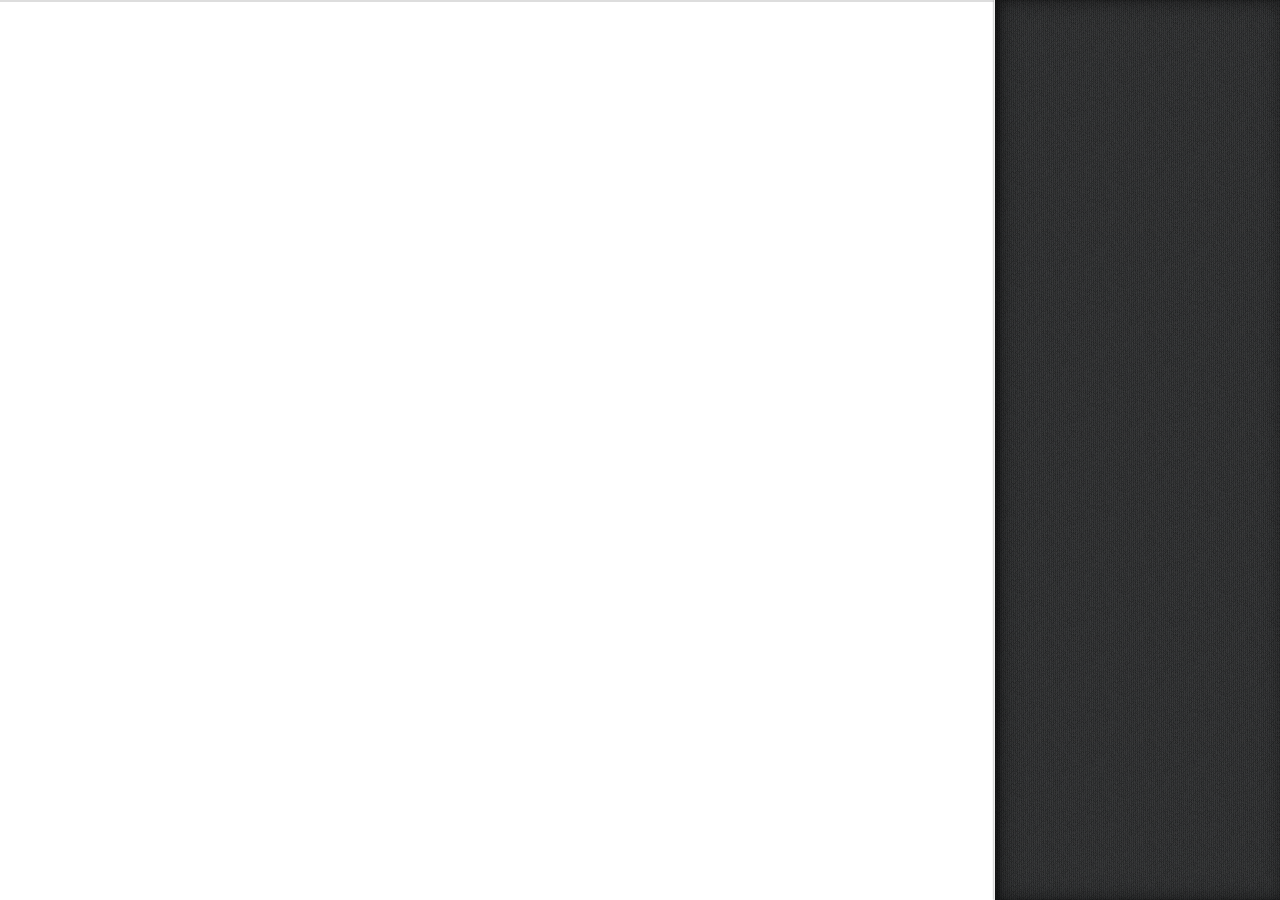
<file: weptintuc/tinymce/tests/coverage/index.html>
<!DOCTYPE html>
<html>
<head>
<meta charset="UTF-8" />
<title>Code Coverage</title>
<meta http-equiv="X-UA-Compatible" content="IE=edge" />

<script src="https://ajax.googleapis.com/ajax/libs/jquery/1.7.1/jquery.min.js"></script>

<!-- coverage -->
<link rel="stylesheet" href="js/reporter.css" type="text/css" />
<script src="js/underscore-min.js"></script>
<script src="js/backbone-min.js"></script>
<script src="js/reporter.js"></script>
<script src="js/JSCovReporter.js"></script>

</head>
<body>
	<div id="coverage"></div>
	<div id="menu"></div>

	<script>
		if (window.opener) {
			new JSCovReporter({coverObject: window.opener.getCoverObject()});
		}
	</script>
</body>
</html>
</file>
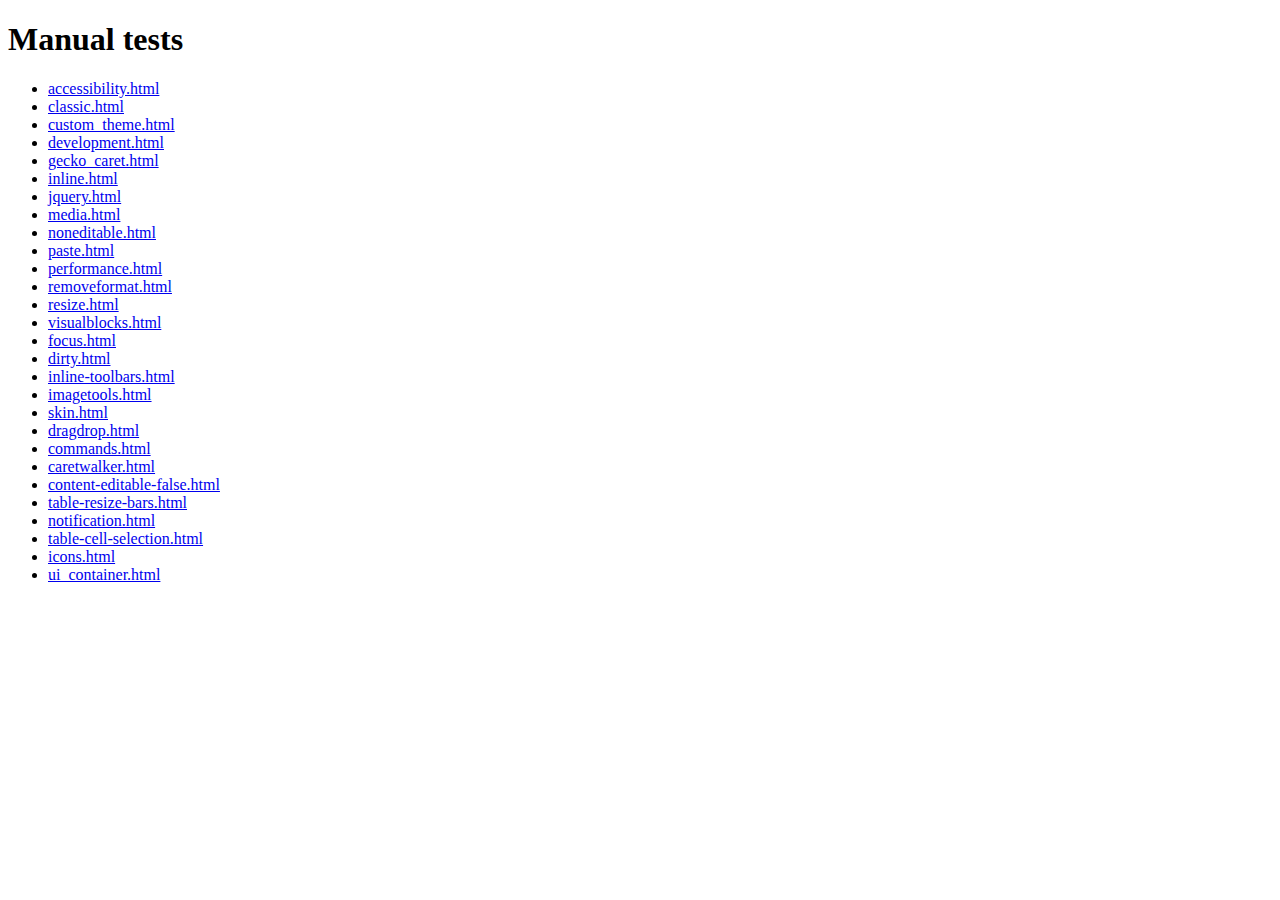
<file: weptintuc/tinymce/tests/manual/index.html>
<!DOCTYPE html>
<html>
<head>
<title>Manual test files</title>
<meta http-equiv="X-UA-Compatible" content="IE=edge" />
</head>
<body>
<h1>Manual tests</h1>
<ul>
	<li><a href="accessibility.html">accessibility.html</a></li>
	<li><a href="classic.html">classic.html</a></li>
	<li><a href="custom_theme.html">custom_theme.html</a></li>
	<li><a href="development.html">development.html</a></li>
	<li><a href="gecko_caret.html">gecko_caret.html</a></li>
	<li><a href="inline.html">inline.html</a></li>
	<li><a href="jquery.html">jquery.html</a></li>
	<li><a href="media.html">media.html</a></li>
	<li><a href="noneditable.html">noneditable.html</a></li>
	<li><a href="paste.html">paste.html</a></li>
	<li><a href="performance.html">performance.html</a></li>
	<li><a href="removeformat.html">removeformat.html</a></li>
	<li><a href="resize.html">resize.html</a></li>
	<li><a href="visualblocks.html">visualblocks.html</a></li>
	<li><a href="focus.html">focus.html</a></li>
	<li><a href="dirty.html">dirty.html</a></li>
	<li><a href="inline-toolbars.html">inline-toolbars.html</a></li>
	<li><a href="../../js/tinymce/plugins/imagetools/src/demo/html/demo.html">imagetools.html</a></li>
	<li><a href="skin.html">skin.html</a></li>
	<li><a href="dragdrop.html">dragdrop.html</a></li>
	<li><a href="commands.html">commands.html</a></li>
	<li><a href="caretwalker.html">caretwalker.html</a></li>
	<li><a href="content-editable-false.html">content-editable-false.html</a></li>
	<li><a href="table-resize-bars.html">table-resize-bars.html</a></li>
	<li><a href="notification.html">notification.html</a></li>
	<li><a href="table-cell-selection.html">table-cell-selection.html</a></li>
	<li><a href="icons.html">icons.html</a></li>
	<li><a href="ui_container.html">ui_container.html</a></li>
</ul>
</body>
</html>
</file>
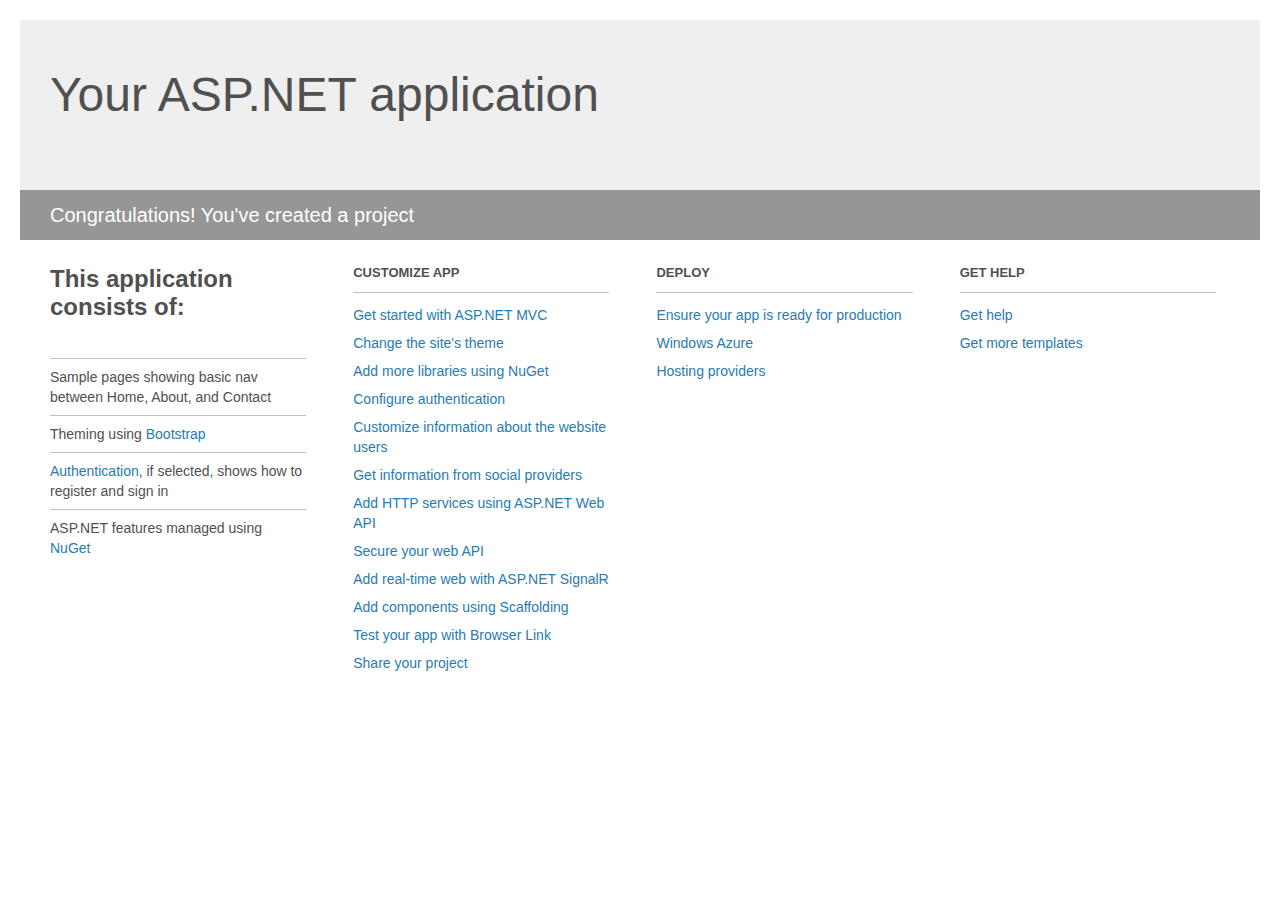
<file: weptintuc/Project_Readme.html>
﻿<!DOCTYPE html>
<html lang="en">
<head>
    <meta charset="utf-8" />
    <title>Your ASP.NET application</title>
    <style>
        body {
            background: #fff;
            color: #505050;
            font: 14px 'Segoe UI', tahoma, arial, helvetica, sans-serif;
            margin: 20px;
            padding: 0;
        }

        #header {
            background: #efefef;
            padding: 0;
        }

        h1 {
            font-size: 48px;
            font-weight: normal;
            margin: 0;
            padding: 0 30px;
            line-height: 150px;
        }

        p {
            font-size: 20px;
            color: #fff;
            background: #969696;
            padding: 0 30px;
            line-height: 50px;
        }

        #main {
            padding: 5px 30px;
        }

        .section {
            width: 21.7%;
            float: left;
            margin: 0 0 0 4%;
        }

            .section h2 {
                font-size: 13px;
                text-transform: uppercase;
                margin: 0;
                border-bottom: 1px solid silver;
                padding-bottom: 12px;
                margin-bottom: 8px;
            }

            .section.first {
                margin-left: 0;
            }

                .section.first h2 {
                    font-size: 24px;
                    text-transform: none;
                    margin-bottom: 25px;
                    border: none;
                }

                .section.first li {
                    border-top: 1px solid silver;
                    padding: 8px 0;
                }

            .section.last {
                margin-right: 0;
            }

        ul {
            list-style: none;
            padding: 0;
            margin: 0;
            line-height: 20px;
        }

        li {
            padding: 4px 0;
        }

        a {
            color: #267cb2;
            text-decoration: none;
        }

            a:hover {
                text-decoration: underline;
            }
    </style>
</head>
<body>

    <div id="header">
        <h1>Your ASP.NET application</h1>
        <p>Congratulations! You've created a project</p>
    </div>

    <div id="main">
        <div class="section first">
            <h2>This application consists of:</h2>
            <ul>
                <li>Sample pages showing basic nav between Home, About, and Contact</li>
                <li>Theming using <a href="http://go.microsoft.com/fwlink/?LinkID=320754">Bootstrap</a></li>
                <li><a href="http://go.microsoft.com/fwlink/?LinkID=320755">Authentication</a>, if selected, shows how to register and sign in</li>
                <li>ASP.NET features managed using <a href="http://go.microsoft.com/fwlink/?LinkID=320756">NuGet</a></li>
            </ul>
        </div>

        <div class="section">
            <h2>Customize app</h2>
            <ul>
                <li><a href="http://go.microsoft.com/fwlink/?LinkID=320757">Get started with ASP.NET MVC</a></li>
                <li><a href="http://go.microsoft.com/fwlink/?LinkID=320758">Change the site's theme</a></li>
                <li><a href="http://go.microsoft.com/fwlink/?LinkID=320759">Add more libraries using NuGet</a></li>
                <li><a href="http://go.microsoft.com/fwlink/?LinkID=320760">Configure authentication</a></li>
                <li><a href="http://go.microsoft.com/fwlink/?LinkID=320761">Customize information about the website users</a></li>
                <li><a href="http://go.microsoft.com/fwlink/?LinkID=320762">Get information from social providers</a></li>
                <li><a href="http://go.microsoft.com/fwlink/?LinkID=320763">Add HTTP services using ASP.NET Web API</a></li>
                <li><a href="http://go.microsoft.com/fwlink/?LinkID=320764">Secure your web API</a></li>
                <li><a href="http://go.microsoft.com/fwlink/?LinkID=320765">Add real-time web with ASP.NET SignalR</a></li>
                <li><a href="http://go.microsoft.com/fwlink/?LinkID=320766">Add components using Scaffolding</a></li>
                <li><a href="http://go.microsoft.com/fwlink/?LinkID=320767">Test your app with Browser Link</a></li>
                <li><a href="http://go.microsoft.com/fwlink/?LinkID=320768">Share your project</a></li>
            </ul>
        </div>

        <div class="section">
            <h2>Deploy</h2>
            <ul>
                <li><a href="http://go.microsoft.com/fwlink/?LinkID=320769">Ensure your app is ready for production</a></li>
                <li><a href="http://go.microsoft.com/fwlink/?LinkID=320770">Windows Azure</a></li>
                <li><a href="http://go.microsoft.com/fwlink/?LinkID=320771">Hosting providers</a></li>
            </ul>
        </div>

        <div class="section last">
            <h2>Get help</h2>
            <ul>
                <li><a href="http://go.microsoft.com/fwlink/?LinkID=320772">Get help</a></li>
                <li><a href="http://go.microsoft.com/fwlink/?LinkID=320773">Get more templates</a></li>
            </ul>
        </div>
    </div>

</body>
</html>
</file>
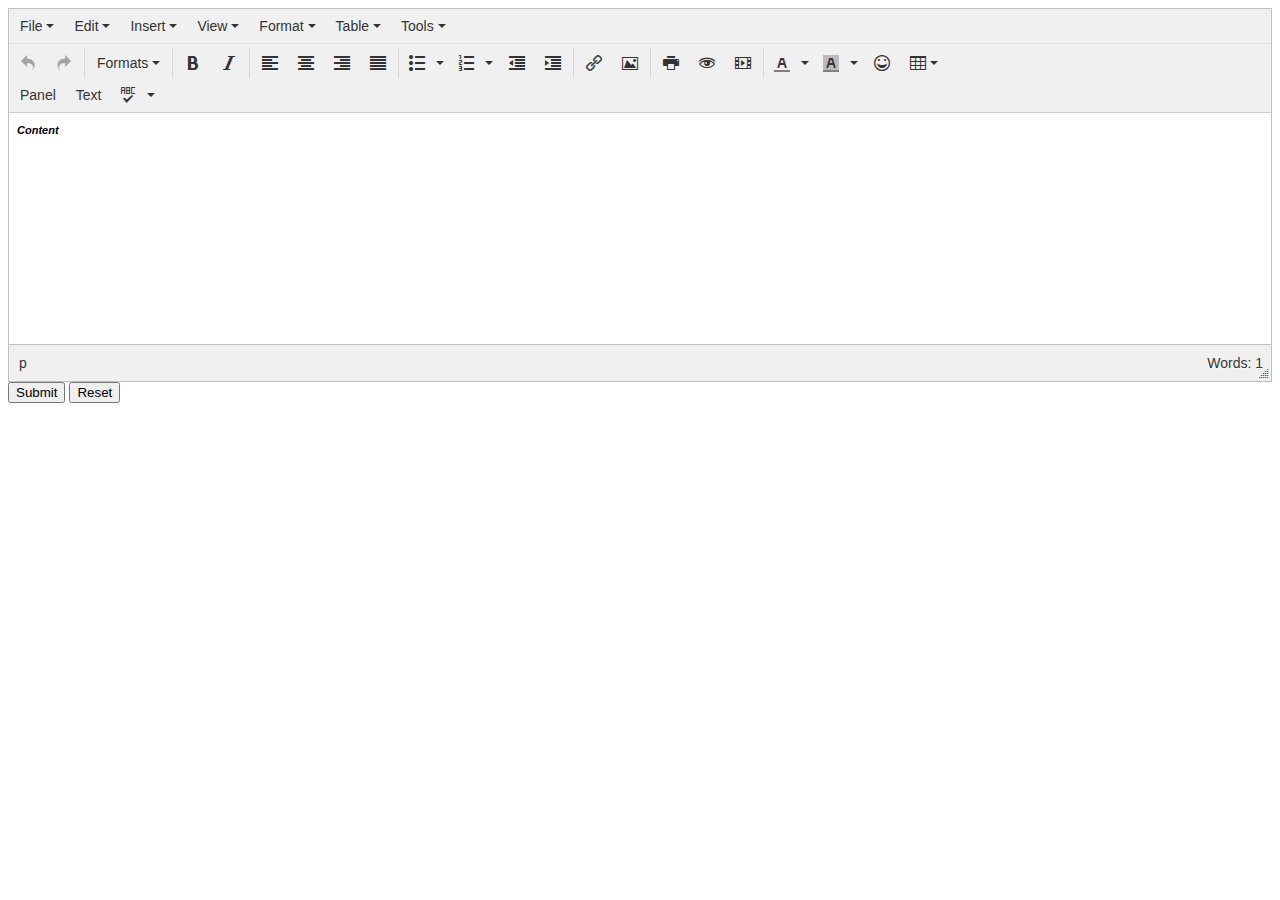
<file: weptintuc/tinymce/tests/manual/accessibility.html>
<!DOCTYPE html>
<html>
<head>
<title>Accessibility test</title>
<meta http-equiv="X-UA-Compatible" content="IE=edge" />
<script src="../../js/tinymce/tinymce.dev.js"></script>
<script src="../../js/tinymce/plugins/table/plugin.dev.js"></script>
<script src="../../js/tinymce/plugins/paste/plugin.dev.js"></script>
<script src="../../js/tinymce/plugins/spellchecker/plugin.dev.js"></script>
<script>
	tinymce.init({
		selector: "textarea#elm1",
		theme: "modern",
		plugins: [
			"advlist autolink link image lists charmap print preview hr anchor pagebreak spellchecker",
			"searchreplace wordcount visualblocks visualchars code fullscreen insertdatetime media nonbreaking",
			"save table contextmenu directionality emoticons template paste textcolor importcss"
		],
		content_css: "css/development.css",
		add_unload_trigger: false,

		toolbar1: "undo redo | styleselect | bold italic | alignleft aligncenter alignright alignjustify | bullist numlist outdent indent | link image | print preview media fullpage | forecolor backcolor emoticons table",
		toolbar2: "custompanelbutton textbutton spellchecker",

		image_advtab: true,

		style_formats: [
			{title: 'Bold text', format: 'h1'},
			{title: 'Red text', inline: 'span', styles: {color: '#ff0000'}},
			{title: 'Red header', block: 'h1', styles: {color: '#ff0000'}},
			{title: 'Example 1', inline: 'span', classes: 'example1'},
			{title: 'Example 2', inline: 'span', classes: 'example2'},
			{title: 'Table styles'},
			{title: 'Table row 1', selector: 'tr', classes: 'tablerow1'}
		],

		template_replace_values : {
			username : "Jack Black"
		},

		template_preview_replace_values : {
			username : "Preview user name"
		},

		//file_browser_callback: function() {},

		templates: [ 
			{title: 'Some title 1', description: 'Some desc 1', content: '<strong class="red">My content: {$username}</strong>'}, 
			{title: 'Some title 2', description: 'Some desc 2', url: 'development.html'} 
		],

		setup: function(ed) {
			ed.addButton('custompanelbutton', {
				type: 'panelbutton',
				text: 'Panel',
				panel: {
					type: 'form',
					items: [
						{type: 'button', text: 'Ok'},
						{type: 'button', text: 'Cancel'}
					]
				}
			});

			ed.addButton('textbutton', {
				type: 'button',
				text: 'Text'
			});
		},

		spellchecker_callback: function(method, words, callback) {
			if (method == "spellcheck") {
				var suggestions = {};

				for (var i = 0; i < words.length; i++) {
					suggestions[words[i]] = ["First", "second"];
				}

				callback(suggestions);
			}
		}
	});
</script>
<style>
*:focus {
	outline: 1px solid red !important;
}
</style>
</head>
<body>

<form method="post" action="http://www.tinymce.com/dump.php?example=true">
	<textarea id="elm1" name="elm1" rows="15" cols="80" style="width: 80%">&lt;p&gt;&lt;b&gt;&lt;i&gt;Content&lt;/i&gt;&lt;/b&gt;&lt;/p&gt;</textarea>

	<input type="submit" name="save" value="Submit" />
	<input type="reset" name="reset" value="Reset" />
</form>

</body>
</html>
</file>
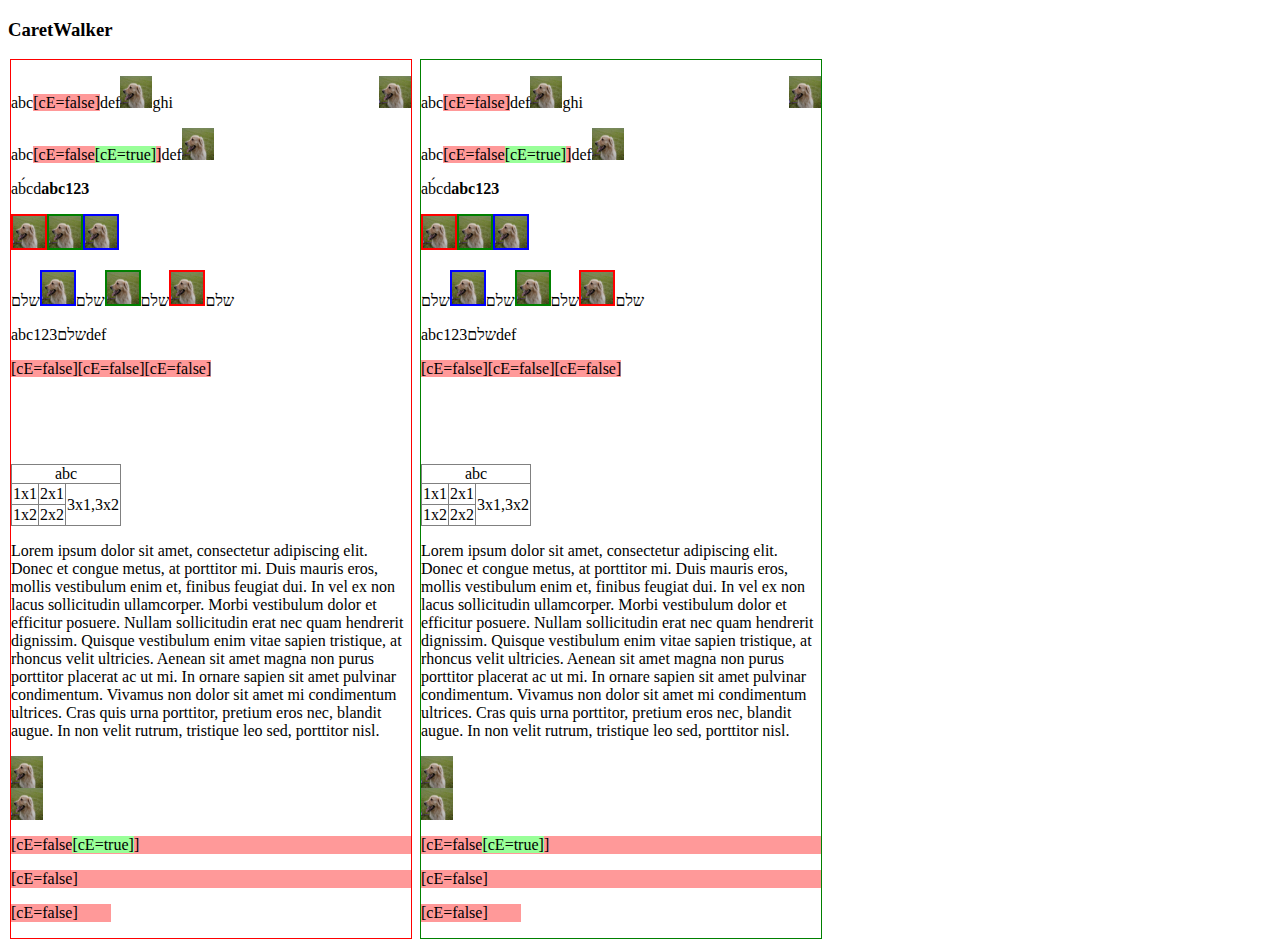
<file: weptintuc/tinymce/tests/manual/caretwalker.html>
<!DOCTYPE html>
<html>
<head>
<title>CaretWalker</title>
<meta http-equiv="X-UA-Compatible" content="IE=edge" />
<script src="../js/module_loader.js"></script>
<script src="../../js/tinymce/tinymce.dev.js"></script>
<script>
function dumpRange(range) {
	var chr = 'N/A';

	if (range.startContainer.nodeType == 3) {
		if (range.startOffset < range.startContainer.data.length) {
			chr = range.startContainer.data[range.startOffset];
		}
	}

	console.log({
		offset: range.startOffset,
		container: range.startContainer,
		char: chr
	});
}

function paintClientRect(rect, color) {
	var rectDiv = document.getElementById(color);
	var scrollY = document.body.scrollTop || document.documentElement.scrollTop;

	if (!rect) {
		return;
	}

	if (!rectDiv) {
		rectDiv = document.createElement('div');
		document.body.appendChild(rectDiv);
	}

	rectDiv.id = color;
	rectDiv.style.position = 'absolute';
	rectDiv.style.left = rect.left + 'px';
	rectDiv.style.top = (rect.top + scrollY) + 'px';
	rectDiv.style.width = (rect.width || 1) + 'px';
	rectDiv.style.height = rect.height + 'px';
	rectDiv.style.background = color;
}

function init(CaretWalker, CaretPosition) {
	var $ = tinymce.$, caretWalker = new CaretWalker($('#edit')[0]), lastRange;

	function getRange() {
		return lastRange || getSelection().getRangeAt(0);
	}

	function setCaretPosition(caretPosition) {
		var range = caretPosition.toRange();
		getSelection().removeAllRanges();
		getSelection().addRange(range);
		lastRange = range;
		dumpRange(range);
	}

	$('#edit').on('keydown', function(e) {
		var handled = true;

		switch (e.keyCode) {
			case 37:
				setCaretPosition(caretWalker.prev(CaretPosition.fromRangeStart(getRange())));
				break;

			case 39:
				setCaretPosition(caretWalker.next(CaretPosition.fromRangeStart(getRange())));
				break;

			case 38:
			case 40:
				console.log('Unable to handle up/down.');
				break;

			default:
				handled = false;
				break;
		}

		if (handled) {
			e.preventDefault();
		} else {
			lastRange = null;
		}
	});

	$('#edit').on('mousedown', function() {
		lastRange = null;
	});

	$('#native').html($('#edit').html());
}
	
function load() {
	ModuleLoader.require(["tinymce/caret/CaretWalker", "tinymce/caret/CaretPosition"], init);
}
</script>
<style>
	span[contentEditable="false"], p[contentEditable="false"] {
		background: #FF9999;
	}

	span[contentEditable="true"], p[contentEditable="true"] {
		background: #99FF99;
	}

	img {
		width: 32px;
		height: 32px;
	}

	table, td, caption {
		border: 1px solid gray;
		border-collapse: collapse;
	}

	caption {
		border-bottom: 0;
	}

	.red {
		border: 2px solid red;
	}
	
	.green {
		border: 2px solid green;
	}
	
	.blue {
		border: 2px solid blue;
	}
</style>
</head>
<body onload="load();" spellcheck="false">
	<h3>CaretWalker</h3>

	<div id="edit" style="border: 1px solid red; width: 400px; position: absolute; left: 10px; top: 10x;" contentEditable="true">
		<p>abc<span contentEditable="false">[cE=false]</span>def<img src="img/dogleft.jpg">gh<img style="float: right" src="img/dogleft.jpg">i</p>
		<p>abc<span contentEditable="false">[cE=false<span contentEditable="true">[cE=true]</span>]</span>def<img src="img/dogleft.jpg"></p>
		<p>ab&#769;c&#xfeff;d<b>abc</b><b>123</b></p>
		<p><img src="img/dogleft.jpg" class="red"><img src="img/dogleft.jpg" class="green"><img src="img/dogleft.jpg" class="blue"></p>
		<p>&#1513;&#1500;&#1501;<img src="img/dogleft.jpg" class="red">&#1513;&#1500;&#1501;<img src="img/dogleft.jpg" class="green">&#1513;&#1500;&#1501;<img src="img/dogleft.jpg" class="blue">&#1513;&#1500;&#1501;</p>
		<p>abc&#1513;&#1500;&#1501;123def</p>
		<p><span contentEditable="false">[cE=false]</span><span contentEditable="false">[cE=false]</span><span contentEditable="false">[cE=false]</span></p>
		<p><br><br><br></p>
		<table>
			<caption>abc</caption>
			<tr>
				<td>1x1</td>
				<td>2x1</td>
				<td rowspan="2">3x1,3x2</td>
			</tr>
			<tr>
				<td>1x2</td>
				<td>2x2</td>
			</tr>
		</table>
		<p>Lorem      ipsum dolor sit amet, consectetur adipiscing elit. Donec et congue metus, at porttitor mi. Duis mauris eros, mollis vestibulum enim et, finibus feugiat dui. In vel ex non lacus sollicitudin ullamcorper. Morbi vestibulum dolor et efficitur posuere. Nullam sollicitudin erat nec quam hendrerit dignissim. Quisque vestibulum enim vitae sapien tristique, at rhoncus velit ultricies. Aenean sit amet magna non purus porttitor placerat ac ut mi. In ornare sapien sit amet pulvinar condimentum. Vivamus non dolor sit amet mi condimentum ultrices. Cras quis urna porttitor, pretium eros nec, blandit augue. In non velit rutrum, tristique leo sed, porttitor nisl.</p>
		<p><img src="img/dogleft.jpg" style="display: block"><img src="img/dogleft.jpg" style="display: block"></p>
		<p contentEditable="false">[cE=false<span contentEditable="true">[cE=true]</span>]</p>
		<p contentEditable="false">[cE=false]</p>
		<p contentEditable="false" style="width: 100px">[cE=false]</p>
	</div>

	<div id="native" style="border: 1px solid green; width: 400px; position: absolute; left: 420px; top: 10x;" contentEditable="true"></div>
</body>
</html>
</file>
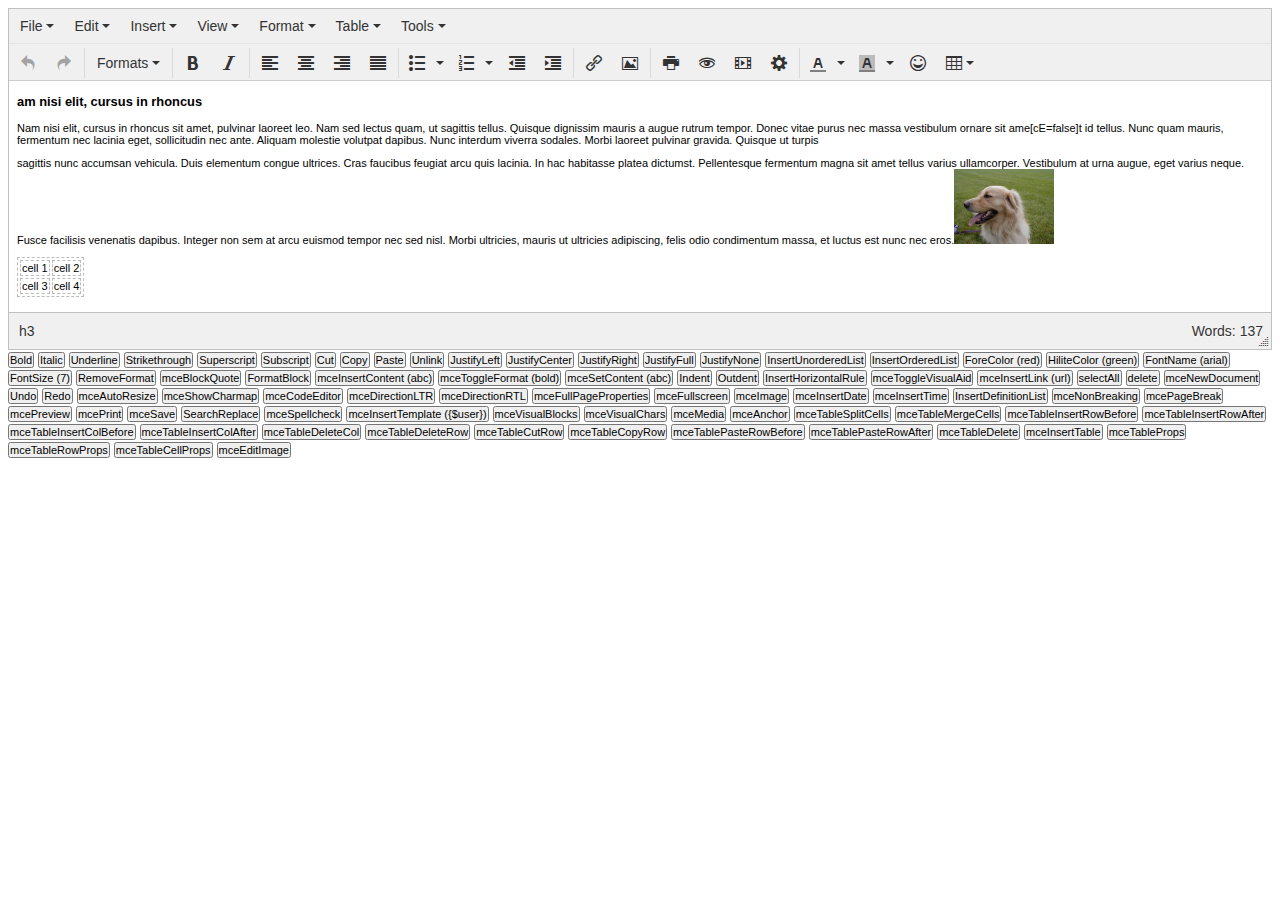
<file: weptintuc/tinymce/tests/manual/commands.html>
<!DOCTYPE html>
<html>
<head>
<title>Commands</title>
<meta http-equiv="X-UA-Compatible" content="IE=edge" />
<meta name="viewport" content="width=device-width, initial-scale=1.0, user-scalable=0, minimum-scale=1.0, maximum-scale=1.0" />
<script src="../../js/tinymce/tinymce.dev.js"></script>
<script src="../../js/tinymce/plugins/table/plugin.dev.js"></script>
<script src="../../js/tinymce/plugins/paste/plugin.dev.js"></script>
<script src="../../js/tinymce/plugins/spellchecker/plugin.dev.js"></script>
<script>
	tinymce.init({
		selector: "textarea#elm1",
		theme: "modern",
		plugins: [
			"advlist autolink link image lists charmap print preview hr anchor pagebreak spellchecker",
			"searchreplace wordcount visualblocks visualchars code fullscreen insertdatetime media nonbreaking",
			"save table contextmenu directionality emoticons template paste textcolor importcss colorpicker",
			"textpattern fullpage imagetools"
		],
		content_css: "css/development.css",
		add_unload_trigger: false,

		toolbar: "insertfile undo redo | styleselect | bold italic | alignleft aligncenter alignright alignjustify | bullist numlist outdent indent | link image | print preview media fullpage | forecolor backcolor emoticons table",

		template_replace_values : {
			user: "Jack Black"
		}, 

		spellchecker_callback: function(method, data, success) {
			if (method == "spellcheck") {
				var words = data.match(this.getWordCharPattern());
				var suggestions = {};

				for (var i = 0; i < words.length; i++) {
					suggestions[words[i]] = ["First", "second"];
				}

				success({words: suggestions, dictionary: true});
			}

			if (method == "addToDictionary") {
				success();
			}
		}
	});

	if (!window.console) {
		window.console = {
			log: function() {
				tinymce.$('<div></div>').text(tinymce.grep(arguments).join(' ')).appendTo(document.body);
			}
		};
	}
	
	function cmd(cmd, value) {
		tinymce.activeEditor.execCommand(cmd, false, value);
	}
</script>
<style>
	button {
		margin: 0;
		padding: 0;
		font-size: 11px;
	}
</style>
</head>
<body>
<form method="post" action="http://www.tinymce.com/dump.php?example=true">
	<textarea id="elm1" name="elm1" rows="15" cols="80" style="width: 80%">
		<h3>am nisi elit, cursus in rhoncus</h3>
		<p>Nam nisi elit, cursus in rhoncus sit amet, pulvinar laoreet leo. Nam sed lectus quam, ut sagittis tellus. Quisque dignissim mauris a augue rutrum tempor. Donec vitae purus nec massa vestibulum ornare sit ame[cE=false]t id tellus. Nunc quam mauris, fermentum nec lacinia eget, sollicitudin nec ante. Aliquam molestie volutpat dapibus. Nunc interdum viverra sodales. Morbi laoreet pulvinar gravida. Quisque ut turpis</p>
<p>sagittis nunc accumsan vehicula. Duis elementum congue ultrices. Cras faucibus feugiat arcu quis lacinia. In hac habitasse platea dictumst. Pellentesque fermentum magna sit amet tellus varius ullamcorper. Vestibulum at urna augue, eget varius neque. Fusce facilisis venenatis dapibus. Integer non sem at arcu euismod tempor nec sed nisl. Morbi ultricies, mauris ut ultricies adipiscing, felis odio condimentum massa, et luctus est nunc nec eros.<img src="img/dogleft.jpg" width="100">
<table>
	<tr>
		<td>cell 1</td>
		<td>cell 2</td>
	</tr>
	<tr>
		<td>cell 3</td>
		<td>cell 4</td>
	</tr>
</table>
</p>
	</textarea>
	<button type="button" onclick="cmd('Bold')">Bold</button>
	<button type="button" onclick="cmd('Italic')">Italic</button>
	<button type="button" onclick="cmd('Underline')">Underline</button>
	<button type="button" onclick="cmd('Strikethrough')">Strikethrough</button>
	<button type="button" onclick="cmd('Superscript')">Superscript</button>
	<button type="button" onclick="cmd('Subscript')">Subscript</button>
	<button type="button" onclick="cmd('Cut')">Cut</button>
	<button type="button" onclick="cmd('Copy')">Copy</button>
	<button type="button" onclick="cmd('Paste')">Paste</button>
	<button type="button" onclick="cmd('Unlink')">Unlink</button>
	<button type="button" onclick="cmd('JustifyLeft')">JustifyLeft</button>
	<button type="button" onclick="cmd('JustifyCenter')">JustifyCenter</button>
	<button type="button" onclick="cmd('JustifyRight')">JustifyRight</button>
	<button type="button" onclick="cmd('JustifyFull')">JustifyFull</button>
	<button type="button" onclick="cmd('JustifyNone')">JustifyNone</button>
	<button type="button" onclick="cmd('InsertUnorderedList')">InsertUnorderedList</button>
	<button type="button" onclick="cmd('InsertOrderedList')">InsertOrderedList</button>
	<button type="button" onclick="cmd('ForeColor', 'red')">ForeColor (red)</button>
	<button type="button" onclick="cmd('HiliteColor', 'green')">HiliteColor (green)</button>
	<button type="button" onclick="cmd('FontName', 'Arial')">FontName (arial)</button>
	<button type="button" onclick="cmd('FontSize', 7)">FontSize (7)</button>
	<button type="button" onclick="cmd('RemoveFormat')">RemoveFormat</button>
	<button type="button" onclick="cmd('mceBlockQuote')">mceBlockQuote</button>
	<button type="button" onclick="cmd('FormatBlock', 'h1')">FormatBlock</button>
	<button type="button" onclick="cmd('mceInsertContent', 'abc')">mceInsertContent (abc)</button>
	<button type="button" onclick="cmd('mceToggleFormat', 'bold')">mceToggleFormat (bold)</button>
	<button type="button" onclick="cmd('mceSetContent', 'abc')">mceSetContent (abc)</button>
	<button type="button" onclick="cmd('Indent')">Indent</button>
	<button type="button" onclick="cmd('Outdent')">Outdent</button>
	<button type="button" onclick="cmd('InsertHorizontalRule')">InsertHorizontalRule</button>
	<button type="button" onclick="cmd('mceToggleVisualAid')">mceToggleVisualAid</button>
	<button type="button" onclick="cmd('mceInsertLink', 'url')">mceInsertLink (url)</button>
	<button type="button" onclick="cmd('selectAll')">selectAll</button>
	<button type="button" onclick="cmd('delete')">delete</button>
	<button type="button" onclick="cmd('mceNewDocument')">mceNewDocument</button>
	<button type="button" onclick="cmd('Undo')">Undo</button>
	<button type="button" onclick="cmd('Redo')">Redo</button>
	<button type="button" onclick="cmd('mceAutoResize')">mceAutoResize</button>
	<button type="button" onclick="cmd('mceShowCharmap')">mceShowCharmap</button>
	<button type="button" onclick="cmd('mceCodeEditor')">mceCodeEditor</button>
	<button type="button" onclick="cmd('mceDirectionLTR')">mceDirectionLTR</button>
	<button type="button" onclick="cmd('mceDirectionRTL')">mceDirectionRTL</button>
	<button type="button" onclick="cmd('mceFullPageProperties')">mceFullPageProperties</button>
	<button type="button" onclick="cmd('mceFullscreen')">mceFullscreen</button>
	<button type="button" onclick="cmd('mceImage')">mceImage</button>
	<button type="button" onclick="cmd('mceInsertDate')">mceInsertDate</button>
	<button type="button" onclick="cmd('mceInsertTime')">mceInsertTime</button>
	<button type="button" onclick="cmd('InsertDefinitionList')">InsertDefinitionList</button>
	<button type="button" onclick="cmd('mceNonBreaking')">mceNonBreaking</button>
	<button type="button" onclick="cmd('mcePageBreak')">mcePageBreak</button>
	<button type="button" onclick="cmd('mcePreview')">mcePreview</button>
	<button type="button" onclick="cmd('mcePrint')">mcePrint</button>
	<button type="button" onclick="cmd('mceSave')">mceSave</button>
	<button type="button" onclick="cmd('SearchReplace')">SearchReplace</button>
	<button type="button" onclick="cmd('mceSpellcheck')">mceSpellcheck</button>
	<button type="button" onclick="cmd('mceInsertTemplate', '{$user}')">mceInsertTemplate ({$user})</button>
	<button type="button" onclick="cmd('mceVisualBlocks')">mceVisualBlocks</button>
	<button type="button" onclick="cmd('mceVisualChars')">mceVisualChars</button>
	<button type="button" onclick="cmd('mceMedia')">mceMedia</button>
	<button type="button" onclick="cmd('mceAnchor')">mceAnchor</button>
	<button type="button" onclick="cmd('mceTableSplitCells')">mceTableSplitCells</button>
	<button type="button" onclick="cmd('mceTableMergeCells')">mceTableMergeCells</button>
	<button type="button" onclick="cmd('mceTableInsertRowBefore')">mceTableInsertRowBefore</button>
	<button type="button" onclick="cmd('mceTableInsertRowAfter')">mceTableInsertRowAfter</button>
	<button type="button" onclick="cmd('mceTableInsertColBefore')">mceTableInsertColBefore</button>
	<button type="button" onclick="cmd('mceTableInsertColAfter')">mceTableInsertColAfter</button>
	<button type="button" onclick="cmd('mceTableDeleteCol')">mceTableDeleteCol</button>
	<button type="button" onclick="cmd('mceTableDeleteRow')">mceTableDeleteRow</button>
	<button type="button" onclick="cmd('mceTableCutRow')">mceTableCutRow</button>
	<button type="button" onclick="cmd('mceTableCopyRow')">mceTableCopyRow</button>
	<button type="button" onclick="cmd('mceTablePasteRowBefore')">mceTablePasteRowBefore</button>
	<button type="button" onclick="cmd('mceTablePasteRowAfter')">mceTablePasteRowAfter</button>
	<button type="button" onclick="cmd('mceTableDelete')">mceTableDelete</button>
	<button type="button" onclick="cmd('mceInsertTable')">mceInsertTable</button>
	<button type="button" onclick="cmd('mceTableProps')">mceTableProps</button>
	<button type="button" onclick="cmd('mceTableRowProps')">mceTableRowProps</button>
	<button type="button" onclick="cmd('mceTableCellProps')">mceTableCellProps</button>
	<button type="button" onclick="cmd('mceEditImage')">mceEditImage</button>
</form>

</body>
</html>
</file>
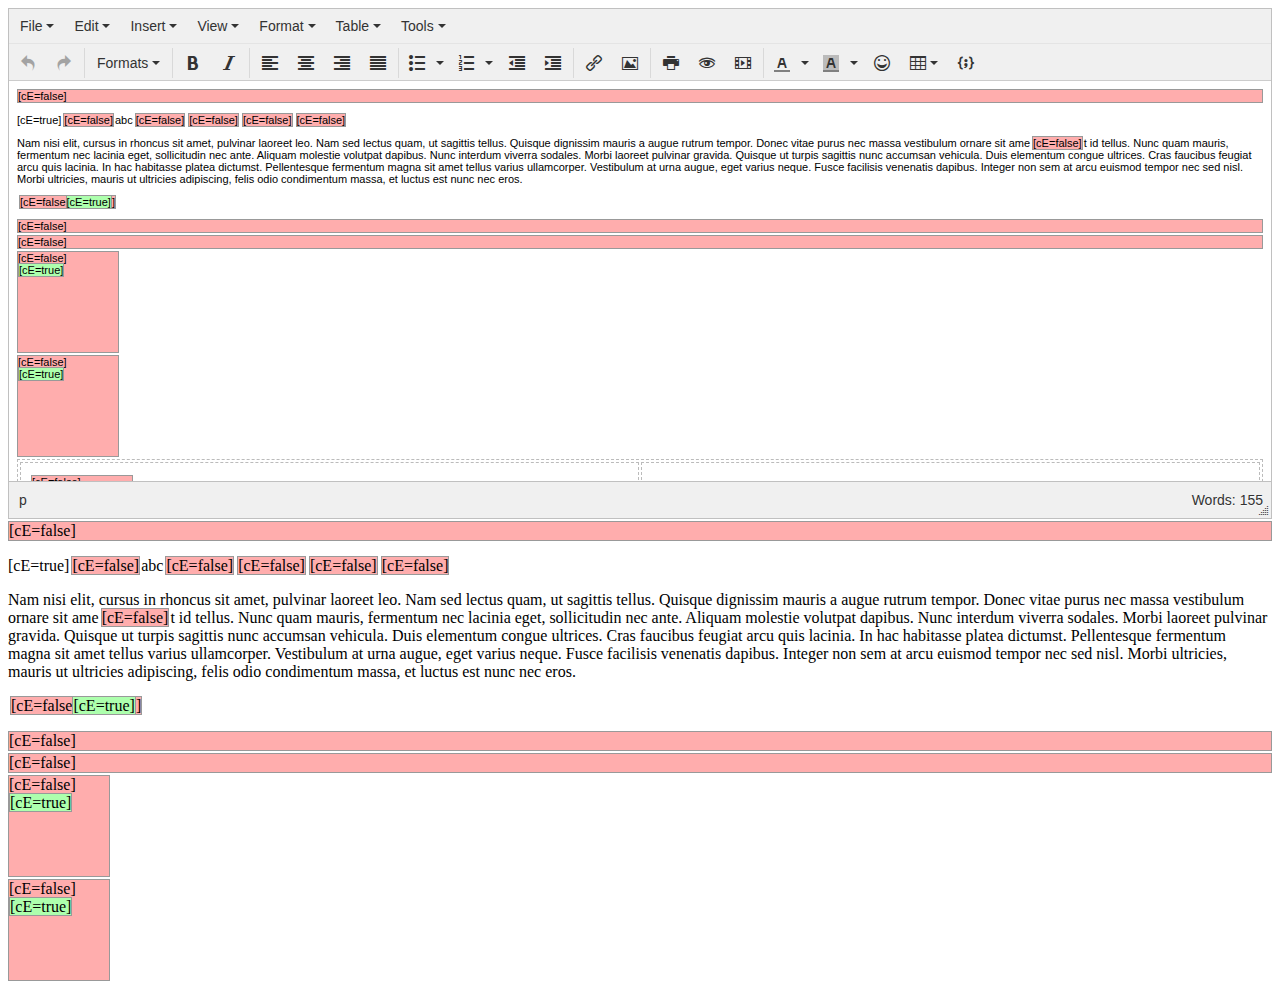
<file: weptintuc/tinymce/tests/manual/content-editable-false.html>
<!DOCTYPE html>
<html>
<head>
<title>Content editable false manual test</title>
<meta http-equiv="X-UA-Compatible" content="IE=edge" />
<meta name="viewport" content="width=device-width, initial-scale=1.0, user-scalable=0, minimum-scale=1.0, maximum-scale=1.0" />
<!--
<script type="text/javascript">less = {env: "development", async: false};</script>
<link rel="stylesheet/less" type="text/css" href="../../js/tinymce/skins/lightgray/skin.dev.less">
<script src="../../node_modules/less/dist/less-1.4.2.min.js"></script>
-->
<script src="../../js/tinymce/tinymce.dev.js"></script>
<script src="../../js/tinymce/plugins/table/plugin.dev.js"></script>
<script src="../../js/tinymce/plugins/paste/plugin.dev.js"></script>
<script src="../../js/tinymce/plugins/spellchecker/plugin.dev.js"></script>
<script>
	tinymce.init({
		selector: "textarea#elm1",
		plugins: [
			"advlist autolink link image lists charmap print preview hr anchor pagebreak spellchecker",
			"searchreplace wordcount visualblocks visualchars code fullscreen insertdatetime media nonbreaking",
			"save table contextmenu directionality emoticons template paste textcolor colorpicker textpattern codesample"
		],
		add_unload_trigger: false,
		toolbar: "insertfile undo redo | styleselect | bold italic | alignleft aligncenter alignright alignjustify | bullist numlist outdent indent | link image | print preview media fullpage | forecolor backcolor emoticons table codesample",
		content_css: 'css/content_editable.css',
		height: 400
	});

	tinymce.init({
		selector: "#elm2",
		inline: true,
		plugins: [
			"advlist autolink link image lists charmap print preview hr anchor pagebreak spellchecker",
			"searchreplace wordcount visualblocks visualchars code fullscreen insertdatetime media nonbreaking",
			"save table contextmenu directionality emoticons template paste textcolor colorpicker textpattern codesample"
		],
		add_unload_trigger: false,
		toolbar: "insertfile undo redo | styleselect | bold italic | alignleft aligncenter alignright alignjustify | bullist numlist outdent indent | link image | print preview media fullpage | forecolor backcolor emoticons table codesample",
		content_css: 'css/content_editable.css'
	});

	if (!window.console) {
		window.console = {
			log: function() {
				tinymce.$('<div></div>').text(tinymce.grep(arguments).join(' ')).appendTo(document.body);
			}
		};
	}

	function paintClientRect(rect, color, id) {
		var editor = tinymce.activeEditor,
			$ = editor.$,
			rectDiv,
			viewPort = editor.dom.getViewPort();

		if (!rect) {
			return;
		}

		color = color || 'red';
		id = id || color;
		rectDiv = $('#' + id);

		if (!rectDiv[0]) {
			rectDiv = $('<div></div>').appendTo(editor.getBody());
		}

		rectDiv.attr('id', id).css({
			position: 'absolute',
			left: (rect.left + viewPort.x) + 'px',
			top: (rect.top + viewPort.y) + 'px',
			width: (rect.width || 1) + 'px',
			height: rect.height + 'px',
			background: color,
			opacity: 0.8
		});
	}

	function paintClientRects(rects, color) {
		tinymce.each(rects, function(rect, index) {
			paintClientRect(rect, color, color + index);
		});
	}

	function logPos(caretPosition) {
		var container = caretPosition.container(),
			offset = caretPosition.offset();

		if (container.nodeType == 3) {
			if (container.data[offset]) {
				console.log(container.data[offset]);
			} else {
				console.log('<end of text node>');
			}
		} else {
			console.log(container, offset, caretPosition.getNode());
		}
	}
</script>
</head>
<body>
<form method="post" action="http://www.tinymce.com/dump.php?example=true">
	<div>
		<div>
			<textarea id="elm1" name="elm1" rows="15" cols="80" style="width: 80%">
				<p contentEditable="false">[cE=false]</p>
				<p>[cE=true]<span contentEditable="false">[cE=false]</span>abc<span contentEditable="false">[cE=false]</span><span contentEditable="false">[cE=false]</span><span contentEditable="false">[cE=false]</span><span contentEditable="false">[cE=false]</span></p>
				<p>Nam nisi elit, cursus in rhoncus sit amet, pulvinar laoreet leo. Nam sed lectus quam, ut sagittis tellus. Quisque dignissim mauris a augue rutrum tempor. Donec vitae purus nec massa vestibulum ornare sit ame<span contentEditable="false">[cE=false]</span>t id tellus. Nunc quam mauris, fermentum nec lacinia eget, sollicitudin nec ante. Aliquam molestie volutpat dapibus. Nunc interdum viverra sodales. Morbi laoreet pulvinar gravida. Quisque ut turpis sagittis nunc accumsan vehicula. Duis elementum congue ultrices. Cras faucibus feugiat arcu quis lacinia. In hac habitasse platea dictumst. Pellentesque fermentum magna sit amet tellus varius ullamcorper. Vestibulum at urna augue, eget varius neque. Fusce facilisis venenatis dapibus. Integer non sem at arcu euismod tempor nec sed nisl. Morbi ultricies, mauris ut ultricies adipiscing, felis odio condimentum massa, et luctus est nunc nec eros.</p>
				<p><span contentEditable="false">[cE=false<span contentEditable="true">[cE=true]</span>]</span></p>
				<p contentEditable="false">[cE=false]</p>
				<p contentEditable="false">[cE=false]</p>
				<div contentEditable="false" style="width: 100px; height: 100px"><div>[cE=false]</div><span contentEditable="true">[cE=true]</span></div>
				<div contentEditable="false" style="width: 100px; height: 100px"><div>[cE=false]</div><span contentEditable="true">[cE=true]</span></div>
				<table style="width: 100%">
					<tr>
						<td style="padding: 10px"><div contentEditable="false" style="width: 100px; height: 100px">[cE=false]</div></td>
						<td style="padding: 10px">aaaa</td>
					</tr>
					<tr>
						<td>bbbb</td>
						<td style="padding: 10px"><div contentEditable="false" style="width: 100px; height: 100px">[cE=false]</div></td>
					</tr>
					<tr>
						<td style="padding: 10px"><div contentEditable="false" style="width: 100px; height: 100px">[cE=false]</div></td>
						<td style="padding: 10px"><div contentEditable="false" style="width: 100px; height: 100px">[cE=false]</div></td>
					</tr>
					<tr>
						<td style="padding: 10px">aaa<div contentEditable="false" style="width: 100px; height: 100px">[cE=false]</div></td>
						<td style="padding: 10px"><div contentEditable="false" style="width: 100px; height: 100px">[cE=false]</div>bbb</td>
					</tr>
				</table>
				<div contentEditable="false" style="width: 100px; height: 100px">a<img src="img/dogleft.jpg" width="100">b</div>
			</textarea>
		</div>

		<div id="elm2">
			<p contentEditable="false">[cE=false]</p>
			<p>[cE=true]<span contentEditable="false">[cE=false]</span>abc<span contentEditable="false">[cE=false]</span><span contentEditable="false">[cE=false]</span><span contentEditable="false">[cE=false]</span><span contentEditable="false">[cE=false]</span></p>
			<p>Nam nisi elit, cursus in rhoncus sit amet, pulvinar laoreet leo. Nam sed lectus quam, ut sagittis tellus. Quisque dignissim mauris a augue rutrum tempor. Donec vitae purus nec massa vestibulum ornare sit ame<span contentEditable="false">[cE=false]</span>t id tellus. Nunc quam mauris, fermentum nec lacinia eget, sollicitudin nec ante. Aliquam molestie volutpat dapibus. Nunc interdum viverra sodales. Morbi laoreet pulvinar gravida. Quisque ut turpis sagittis nunc accumsan vehicula. Duis elementum congue ultrices. Cras faucibus feugiat arcu quis lacinia. In hac habitasse platea dictumst. Pellentesque fermentum magna sit amet tellus varius ullamcorper. Vestibulum at urna augue, eget varius neque. Fusce facilisis venenatis dapibus. Integer non sem at arcu euismod tempor nec sed nisl. Morbi ultricies, mauris ut ultricies adipiscing, felis odio condimentum massa, et luctus est nunc nec eros.</p>
			<p><span contentEditable="false">[cE=false<span contentEditable="true">[cE=true]</span>]</span></p>
			<p contentEditable="false">[cE=false]</p>
			<p contentEditable="false">[cE=false]</p>
			<div contentEditable="false" style="width: 100px; height: 100px"><div>[cE=false]</div><span contentEditable="true">[cE=true]</span></div>
			<div contentEditable="false" style="width: 100px; height: 100px"><div>[cE=false]</div><span contentEditable="true">[cE=true]</span></div>
		</div>
	</div>
</form>

</body>
</html>
</file>
<file: weptintuc/tinymce/tests/coverage/js/reporter.css>
body {
  font: 14px/1.6 "Helvetica Neue", Helvetica, Arial, sans-serif;
  margin: 0;
  color: #2C2C2C;
  border-top: 2px solid #ddd;
}

#coverage {
  padding: 10px 0;
}

h1 a {
  color: inherit;
  font-weight: inherit;
}

h1 a:hover {
  text-decoration: none;
}

.onload h1 {
  opacity: 1;
}

#menu h2 {
  width: 80%;
  margin-top: 80px;
  margin-bottom: 0;
  font-weight: 100;
  letter-spacing: 1px;
  border-bottom: 1px solid #eee;
}

a {
  color: #8A6343;
  font-weight: bold;
  text-decoration: none;
}

#menu a:hover {
  text-decoration: underline;
}

code {
  font: 12px monaco, monospace;
}

pre {
  margin: 30px;
  padding: 30px;
  border: 1px solid #eee;
  border-bottom-color: #ddd;
  -webkit-border-radius: 2px;
  -moz-border-radius: 2px;
  -webkit-box-shadow: inset 0 0 10px #eee;
  -moz-box-shadow: inset 0 0 10px #eee;
  overflow-x: auto;
}

img {
  margin: 30px;
  padding: 1px;
  -webkit-border-radius: 3px;
  -moz-border-radius: 3px;
  -webkit-box-shadow: 0 3px 10px #dedede, 0 1px 5px #888;
  -moz-box-shadow: 0 3px 10px #dedede, 0 1px 5px #888;
  max-width: 100%;
}

footer {
  background: #eee;
  width: 100%;
  padding: 50px 0;
  text-align: right;
  border-top: 1px solid #ddd;
}

footer span {
  display: block;
  margin-right: 30px;
  color: #888;
  font-size: 12px;
}

#menu {
  position: fixed;
  overflow: auto;
  top: 0;
  right: 0;
  margin: 0;
  height: 100%;
  padding: 0;
  min-width: 285px;
  border-left: 1px solid #eee;

  text-align: left;
  font-size: 12px;

  -moz-box-shadow: 0 0 2px #888
     , inset 5px 0 20px rgba(0,0,0,.5)
     , inset 5px 0 3px rgba(0,0,0,.3);
  -webkit-box-shadow: 0 0 2px #888
     , inset 5px 0 20px rgba(0,0,0,.5)
     , inset 5px 0 3px rgba(0,0,0,.3);
  -webkit-font-smoothing: antialiased;
  background: url("[data-uri]");
}

#menu ul {
  margin-bottom: 40px;
  margin: 0;
  padding: 0;
}

#logo {
  position: fixed;
  bottom: 10px;
  right: 10px;
  background: rgba(255,255,255,.1);
  font-size: 11px;
  display: block;
  width: 20px;
  height: 20px;
  line-height: 20px;
  text-align: center;
  -webkit-border-radius: 20px;
  -moz-border-radius: 20px;
  -webkit-box-shadow: 0 0 3px rgba(0,0,0,.2);
  -moz-box-shadow: 0 0 3px rgba(0,0,0,.2);
  color: inherit;
}

#menu li a {
  display: block;
  color: white;
  padding: 0 70px 0 25px;
  -webkit-transition: background 300ms;
  -moz-transition: background 300ms;
}

#menu li {
  position: relative;
  list-style: none;
}

#menu a:hover,
#menu a.active {
  text-decoration: none;
  background: rgba(255,255,255,.1);
}

#menu li:hover .cov {
  opacity: 1;
}

#menu li .dirname {
  opacity: .60;
  padding-right: 2px;
}

#menu li .basename {
  opacity: 1;
}

#menu .cov {
  background: rgba(0,0,0,.4);
  position: absolute;
  top: 0;
  right: 8px;
  font-size: 9px;
  opacity: .6;
  text-align: left;
  width: 17px;
  -webkit-border-radius: 10px;
  -moz-border-radius: 10px;
  padding: 2px 3px;
  text-align: center;
}

.stats {
  display: inline-block;
  margin-top: 15px;
  border: 1px solid #eee;
  padding: 10px;
  -webkit-box-shadow: inset 0 0 2px #eee;
  -moz-box-shadow: inset 0 0 2px #eee;
  -webkit-border-radius: 5px;
  -moz-border-radius: 5px;
}

.stats div {
  float: left;
  padding: 0 5px;
}

.stats::after {
  display: block;
  content: '';
  clear: both;
}

.stats .sloc::after {
  content: ' SLOC';
  color: #b6b6b6;
}

.stats .percentage::after {
  content: ' coverage';
  color: #b6b6b6;
}

.stats .hits,
.stats .misses {
  display: none;
}

.high {
  color: #00d4b4;
}
.medium {
  color: #e87d0d;
}
.low {
  color: #d4081a;
}
.terrible {
  color: #d4081a;
  font-weight: bold;
}

table {
  width: 80%;
  margin-top: 10px;
  border-collapse: collapse;
  border: 1px solid #cbcbcb;
  color: #363636;
  -webkit-border-radius: 3px;
  -moz-border-radius: 3px;
}

table thead {
  display: none;
}

table td.line,
table td.hits {
  width: 20px;
  background: #eaeaea;
  text-align: center;
  font-size: 11px;
  padding: 0 10px;
  color: #949494;
}

table td.hits {
  width: 10px;
  padding: 2px 5px;
  color: rgba(0,0,0,.2);
  background: #f0f0f0;
}

tr.miss td.line,
tr.miss td.hits {
  background: #e6c3c7;
}

tr.miss td {
  background: #f8d5d8;
}

td.source {
  padding-left: 15px;
  line-height: 15px;
  white-space: pre;
  font: 12px monaco, monospace;
}

code .comment { color: #ddd }
code .init { color: #2F6FAD }
code .string { color: #5890AD }
code .keyword { color: #8A6343 }
code .number { color: #2F6FAD }


#stats {
    z-index: 1;
    color: #BBB;
}
#stats em {
    color: white;
    font-weight: bold;
}

.file-title {
    width: 80%;
    margin-bottom: 0;
    font-weight: 100;
    letter-spacing: 1px;
    border-bottom: 1px solid #EEE;
    cursor: pointer;
    padding-left: 15px;
}
.file-title:hover {
    color: #444;
    text-shadow: 1px 1px 1px #CCC;
}

.error { background: #F8D5D8 }
.count { font-weight: bold; border-radius: 3px }
.pass .count { background: #BFFFBF;}
.error .count { background: #F8D5D8; color: red}
#coverage { font-size: 12px; }
</file>
